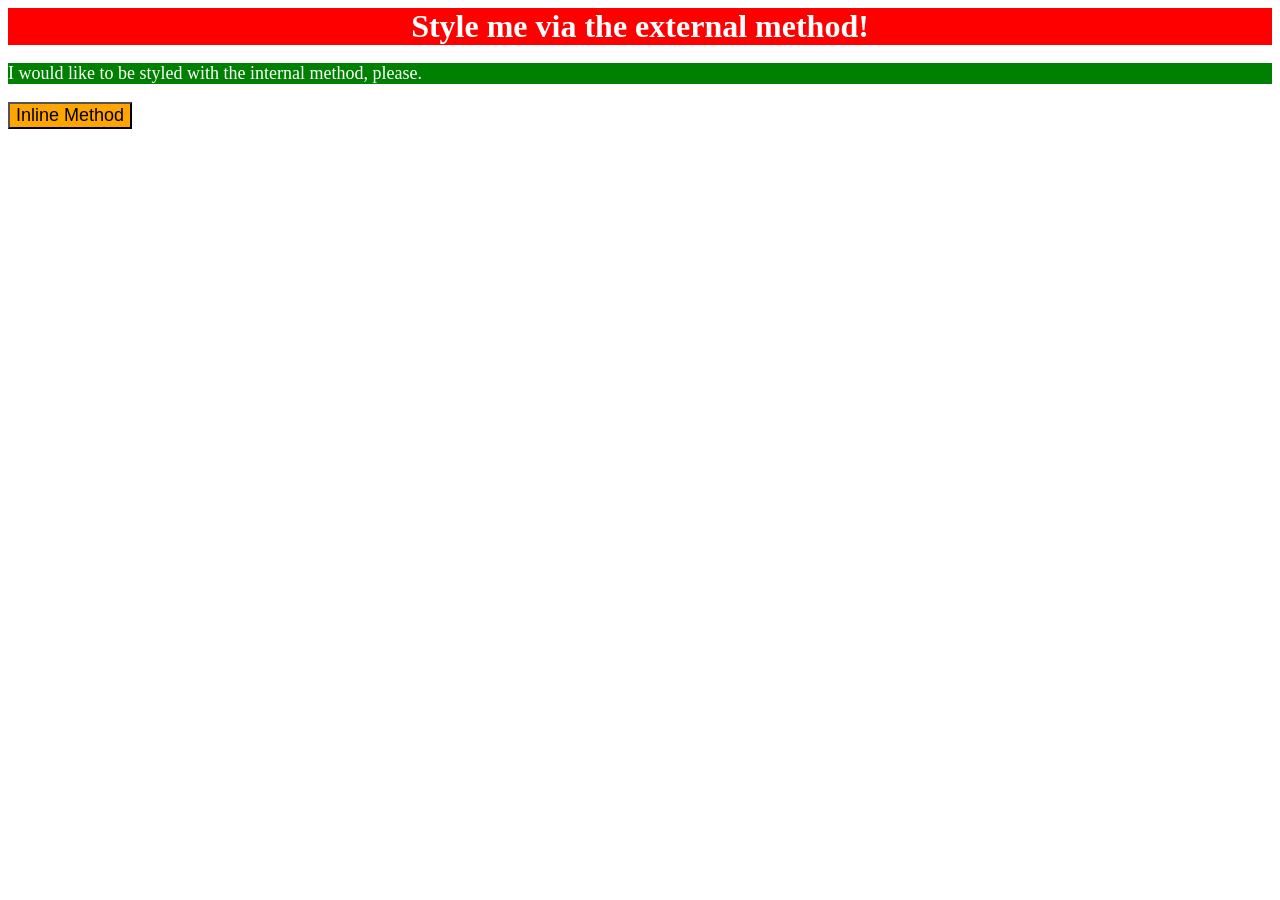
<file: foundations/intro-to-css/01-css-methods/index.html>
<!DOCTYPE html>
<html lang="en">
  <head>
    <meta charset="UTF-8">
    <meta http-equiv="X-UA-Compatible" content="IE=edge">
    <meta name="viewport" content="width=device-width, initial-scale=1.0">
    <link rel="stylesheet" href="./styles.css"> 
    <style>
      p{
        background-color: green;
        color:white;
        font-size: 18px;
      }
    </style>
    <title>Methods for Adding CSS</title>
  </head>
  <body>
    <div>Style me via the external method!</div>
    <p>I would like to be styled with the internal method, please.</p>
    <button style=" background-color: orange; font-size:18px">Inline Method</button>
  </body>
</html>
</file>
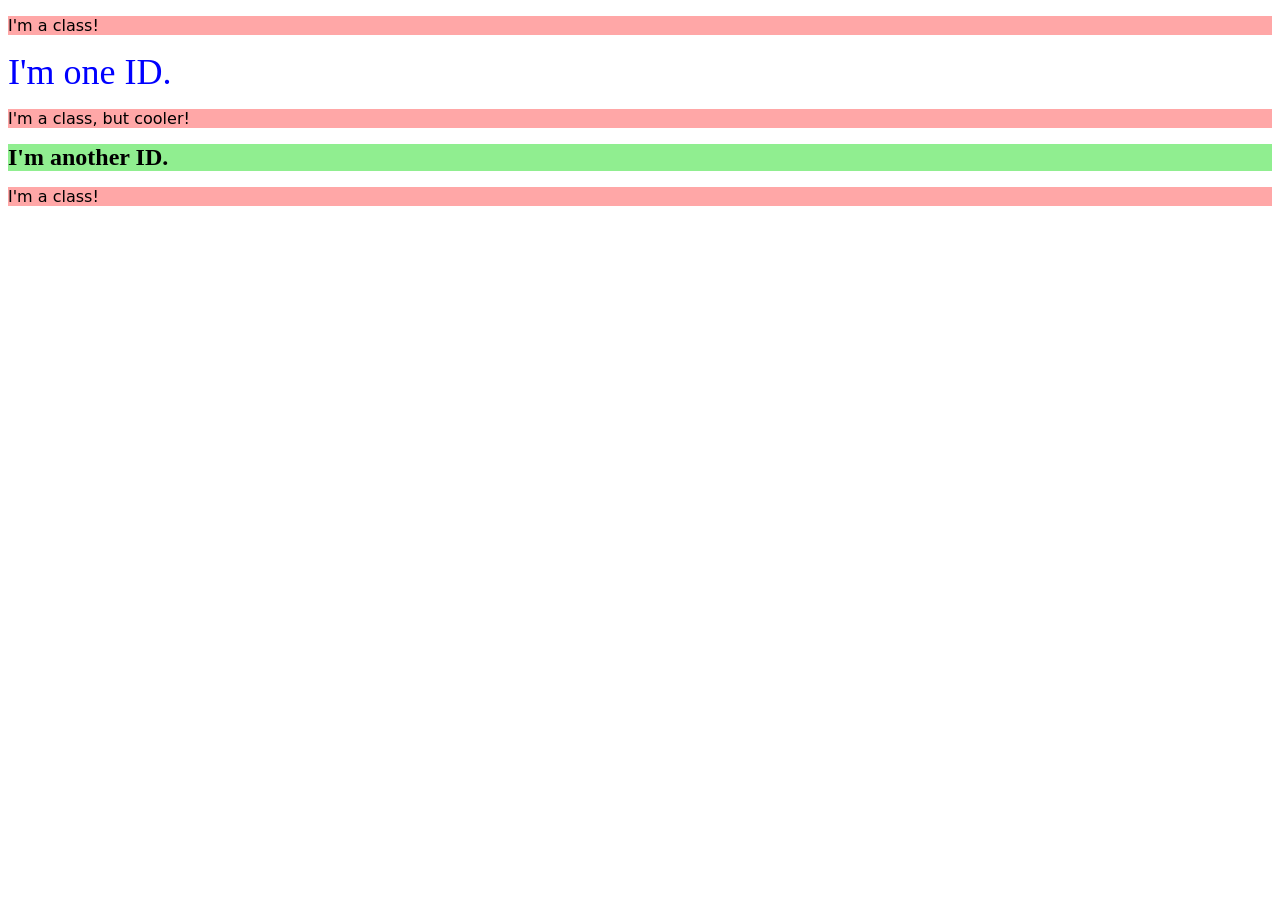
<file: foundations/intro-to-css/02-class-id-selectors/index.html>
<!DOCTYPE html>
<html lang="en">
  <head>
    <meta charset="UTF-8">
    <meta http-equiv="X-UA-Compatible" content="IE=edge">
    <meta name="viewport" content="width=device-width, initial-scale=1.0">
    <title>Class and ID Selectors</title>
    <link rel="stylesheet" href="style.css">
  </head>
  <body>
    <p class="odd"> I'm a class!</p>
    <div id="two"> I'm one ID.</div>
    <p class="odd"> I'm a class, but cooler!</p>
    <div id="four"> I'm another ID.</div>
    <p class="odd"> I'm a class!</p>
  </body>
</html>
</file>
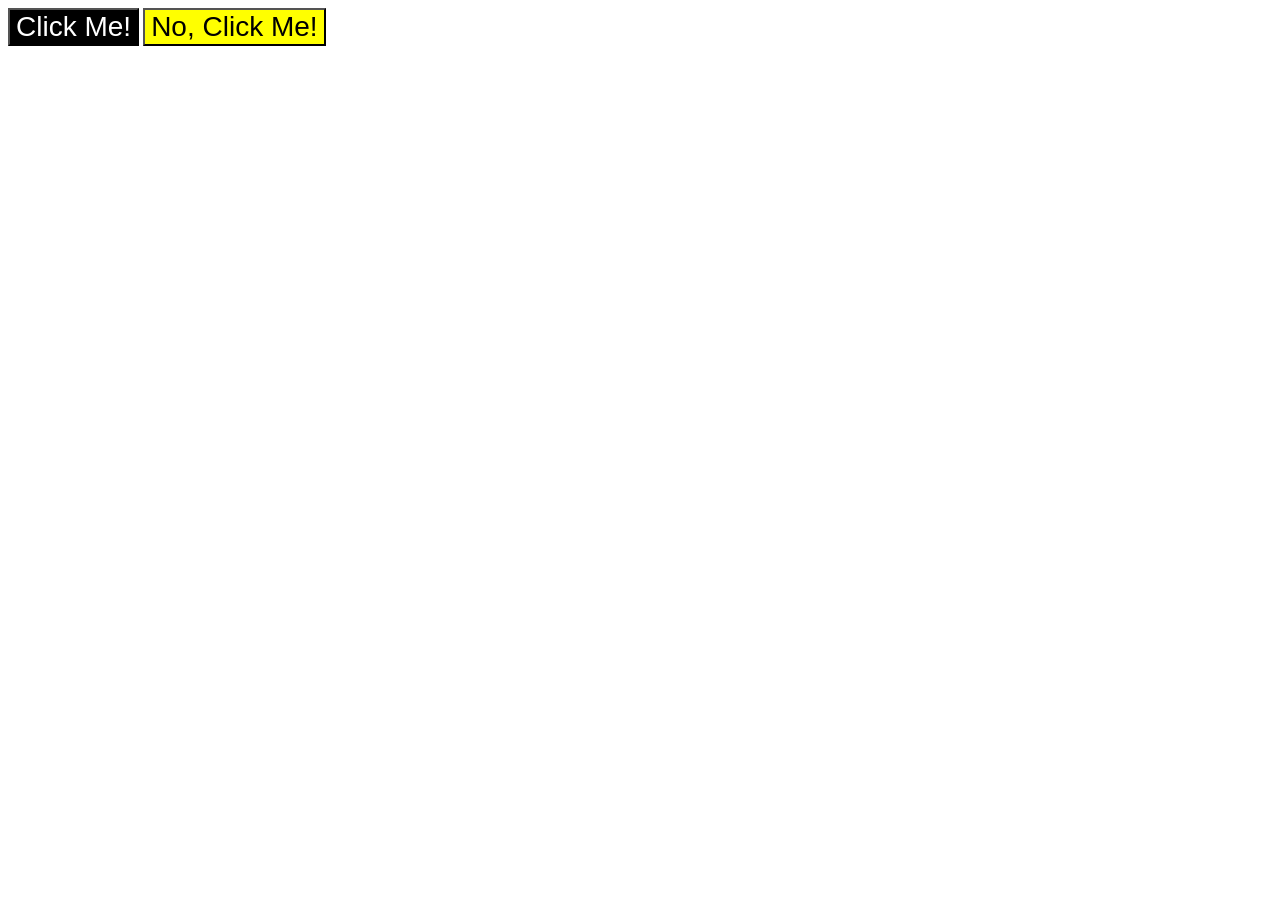
<file: foundations/intro-to-css/03-grouping-selectors/index.html>
<!DOCTYPE html>
<html lang="en">
  <head>
    <meta charset="UTF-8">
    <meta http-equiv="X-UA-Compatible" content="IE=edge">
    <meta name="viewport" content="width=device-width, initial-scale=1.0">
    <title>Grouping Selectors</title>
    <link rel="stylesheet" href="style.css">
  </head>
  <body>
    <button class="click1", class="font">Click Me!</button>
    <button class="click2", class="font">No, Click Me!</button>
  </body>
</html>
</file>
<file: foundations/intro-to-css/01-css-methods/styles.css>
div {
    background-color: red;
    color:white;
    font-size:32px;
    text-align:center;
    font-weight: bold;

}
</file>
<file: foundations/intro-to-css/02-class-id-selectors/style.css>
/* Add CSS Styling */

.odd{
   background-color: rgb(255, 167, 167);
  font-family: Verdana, "DejaVu Sans", sans-serif;
}
#two {
    color:blue;
    font-size: 36px;
}

.adjust-font-size {
    font-size: 24px;
}

#four {
    background-color: lightgreen;
    font-size: 24px;
    font-weight: bold;
}
</file>
<file: foundations/intro-to-css/03-grouping-selectors/style.css>
/* Add CSS Styling */

.click1 {

    background-color: black;
    color: white;
}

.click2 {

    background-color: yellow;
}

.click1,
 .click2 {

    font-size: 28px;
    font-family: Helvetica, 'Times New Roman', sans-serif;
}
</file>
